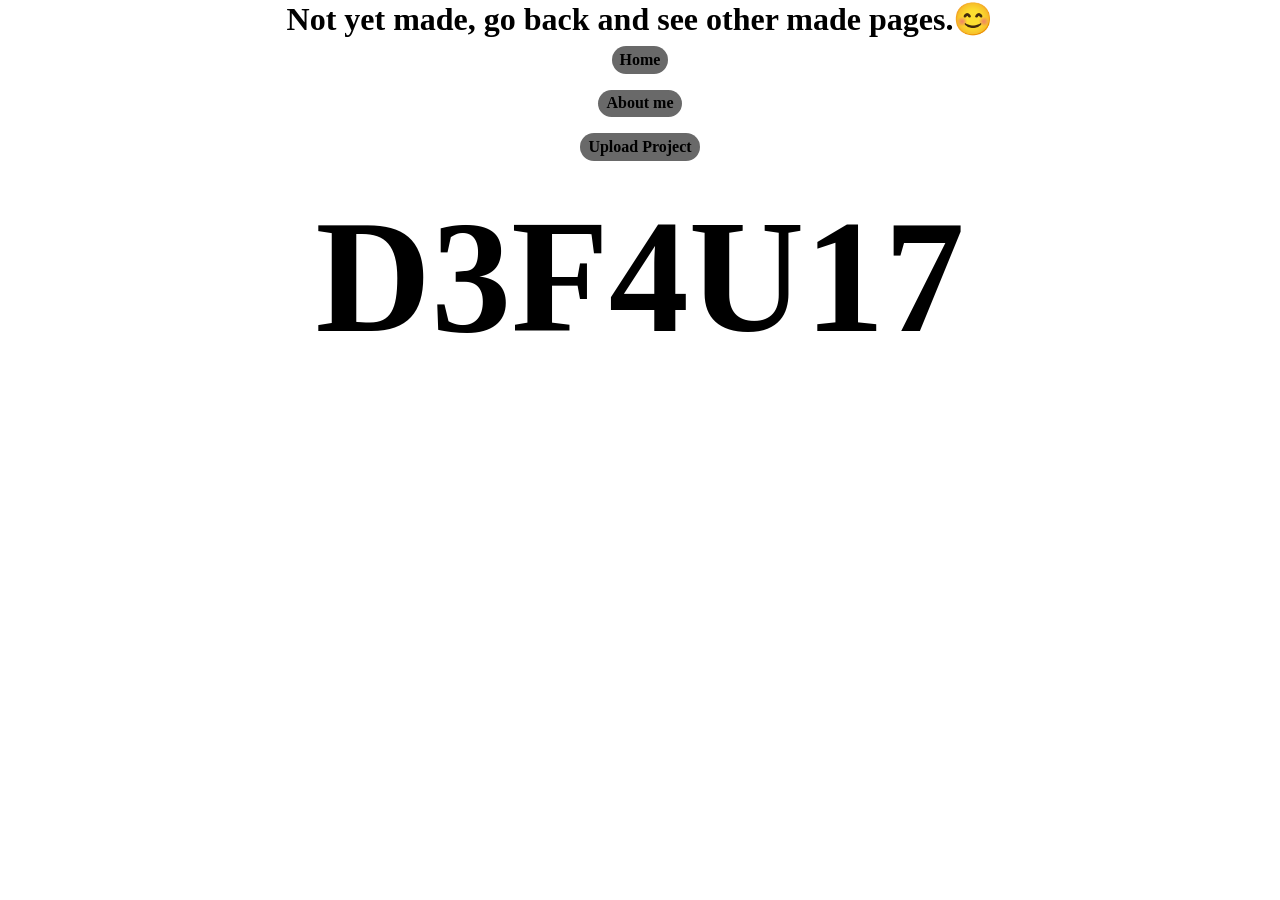
<file: blog.html>
<!DOCTYPE html>
<html lang="en">
<head>
    <meta charset="UTF-8">
    <meta name="viewport" content="width=device-width, initial-scale=1.0">
     <meta name="description" content="Blog postings D3F4U17'sDevspace">
    <meta name="author" content="Tumwebaze Israel, D3F4U17, l5r431">
    <meta name="keywords" content="Blog, projects, html, css, javascript, upload a project, devspace">
    <meta property="og:description" content="My blog to post stuff">
    <link rel="stylesheet" href="css/header.css">
    <link rel="icon" type="image/ico" href="images/dev-icon.ico">
    <link rel="stylesheet" href="css/blog.css">
    <title>My Blog | D3F4U17</title>
    <title>Document</title>
</head>
<body>
    <h1 class="intro">Not yet made, go back and see other made pages.😊</h1>
    <a href="index.html">Home</a>
    <a href="about-me.html">About me</a>
    <a href="create.html">Upload Project</a>
    <h1 class="def">D3F4U17</h1>
</body>
</html>
</file>
<file: css/header.css>
@import url('https://fonts.googleapis.com/css2?family=Poppins:wght@500&display=swap');
.header {
    background: linear-gradient(30deg, black, rgba(12, 12, 238, 0.557), black);
    display: flex;
    justify-content: space-between;
    align-items: center;
    position: sticky;
    top: 0;
    z-index: 1;
}
.navbar-mobile {
    position: fixed;
    top: 0;
    z-index: 10;
    right: -100vw;
    height: 100%;
    width: 50vw;
    display: flex;
    flex-direction: column;
    transition: right .2s linear;
    backdrop-filter: blur(10px);
    -webkit-backdrop-filter:blur(10px);
}
.navbar-mobile.active { 
    right: 0;
}
.m-link {
    color: white;
    text-decoration: none;
    font-weight: 600;
    margin: .5rem 1.5rem;
    opacity: .8;
    position: relative;
    z-index: 0;
    font-size: 1.1rem;
    margin: 1rem 1rem;
    opacity: .7;
    font-family: Poppins, sans-serif, system-ui, -apple-system;
}
.m-link::before {
    content: '';
    position: absolute;
    inset: -10px;
    background: dimgray;
    padding: .4rem .5rem;
    border: none;
    border-radius: 10px;
    opacity: 0;
    z-index: -1;
    transition: opacity .6s;
}
.m-link:hover::before {
    opacity: 1;
}
.close {
    width: 30px;
    margin: .5rem;
    opacity: .8;
}
.close:hover {
    cursor: pointer;
    transform: scale(1.05);
    transition-duration: .4s;
    opacity: 1;
}
.menu {
    width: 30px;
    margin-right: 1rem;
    display: none;
    opacity: .7;
}
.menu:hover {
    cursor: pointer;
    transform: scale(1.05);
    transition-duration: .4s;
    opacity: 1;
}
.navbar {
    display: flex;
    flex-wrap: wrap;
}
.icon {
    width: 100px;
    height: 50px;
}
.link {
    color: white;
    text-decoration: none;
    font-weight: 700;
    margin: 0 1.5rem;
    opacity: .8;
    font-size: 1.1rem;
    font-family: Poppins, sans-serif;
    position: relative;
    overflow: hidden;
    border-radius: 5px;
    padding: .2rem .5rem;
    transition: transform .8s;
}
.link:hover {
    opacity: 1;
}
.link::before {
    content: '';
    inset: -4px;
    background: rgb(87, 101, 251);
    position: absolute;
    opacity: 0;
    z-index: -1;
    transition: opacity .4s;
}
.link:hover::before {
    opacity: 1;
}
@media (max-width:1130px) {
    .link {
        font-size: 1rem;
        margin: .5rem 1rem;
    }
    .logo {
        font-size: 1.7rem;
    }
}
@media (max-width:935px) {
    .link {
        font-size: .9rem;
        margin: .5rem .9rem;
    }
    .logo {
        font-size: 1.5rem;
    }
}
@media (max-width:445px) {
    .navbar {
        display: none;
    }
    .menu {
        display: flex;
    }
    .logo {
        font-size: 1.3rem;
    }
}
</file>
<file: css/blog.css>
* {
    padding: 0;
    margin: 0;
    box-sizing: border-box;
}
body {
    display: flex;
    flex-direction: column;
    align-items: center;
    justify-content: center;
}
a {
    color: black;
    text-decoration: none;
    margin: .5rem;
    font-weight: bold;
    background: dimgray;
    padding: .3rem .5rem;
    border: none;
    border-radius: 20px;
    transition: transform .5s;
}
a:hover {
    transform: scale(1.1);
}
.def {
    font-weight: 900;
    margin: 1rem;
    font-size: clamp(16px, 20vw, 10rem);
}
</file>
